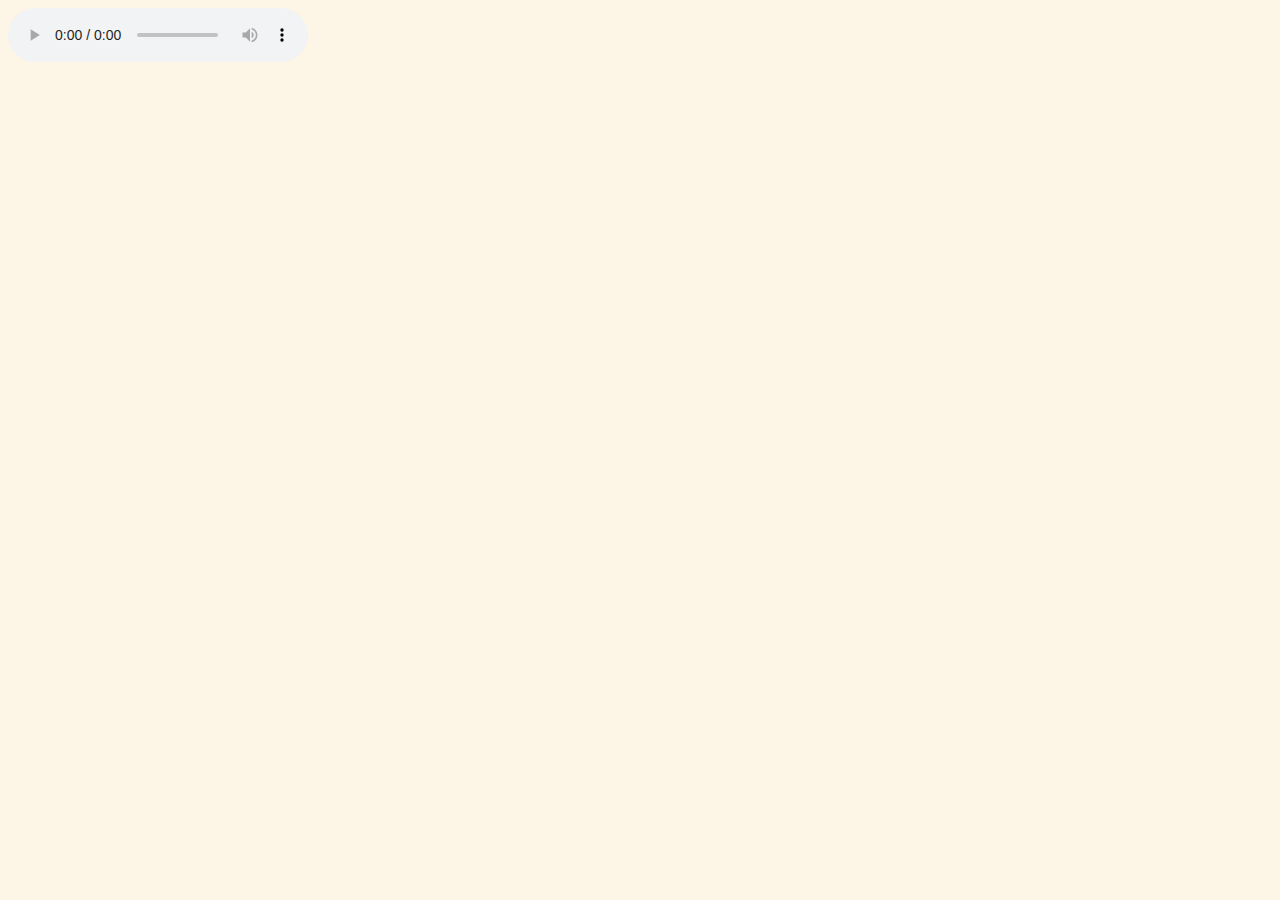
<file: index.html>
<!doctype html>
<html>
<head>
  <link href="stylesheet.css" rel="stylesheet" type="text/css" />
  <script src="https://ajax.googleapis.com/ajax/libs/jquery/1.12.0/jquery.min.js"></script>
  <script src="https://connect.soundcloud.com/sdk/sdk-3.1.2.js"></script>
  <script> SC.initialize({
    client_id: '8e74002fd2542f89231c5133c2a54833',
  }); </script>
  <script src="src/app.js"></script>
</head>
<body>

  <div id="audio_controls">
    <audio id="audio" controls="controls" autoplay>
      <source id="player" src="" type="audio/mpeg"  autoplay/>
      </audio>
    <div id="title">
    </div>
  </div>
</body>
</html>
</file>
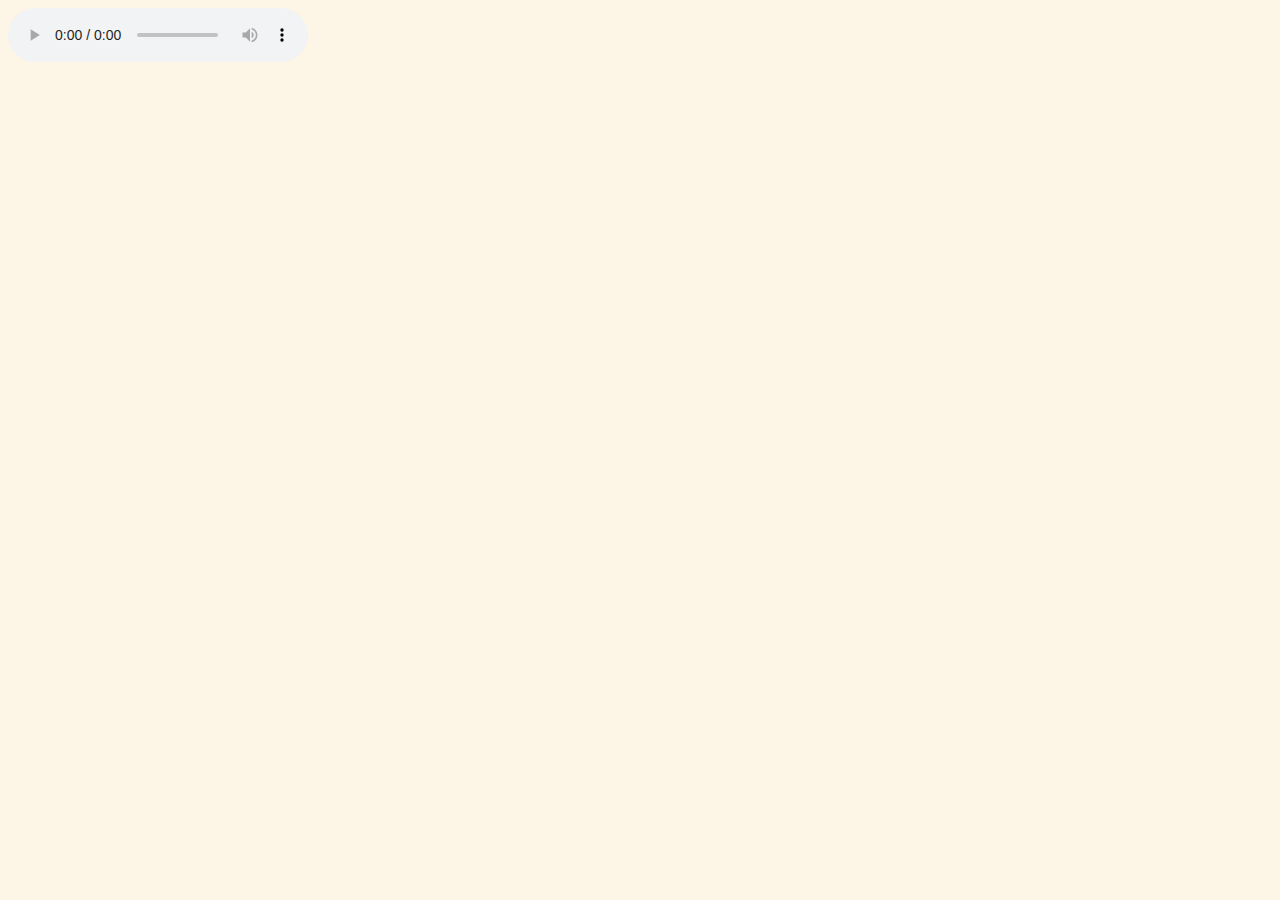
<file: home.html>
<!doctype html>
<html>
<title> randomplaylist.herokuapp.com</title>
<head>
  <link href="stylesheet.css" rel="stylesheet" type="text/css" />
  <script src="https://ajax.googleapis.com/ajax/libs/jquery/1.12.0/jquery.min.js"></script>
  <script src="https://connect.soundcloud.com/sdk/sdk-3.1.2.js"></script>
  <script> SC.initialize({
    client_id: '8e74002fd2542f89231c5133c2a54833',
  }); </script>
  <script src="src/app.js"></script>
</head>
<body>

  <div id="audio_controls">
    <audio id="audio" controls="controls" autoplay>
      <source id="player" src="" type="audio/mpeg"  autoplay/>
      </audio>
    <div id="title">
    </div>
  </div>
</body>
</html>
</file>
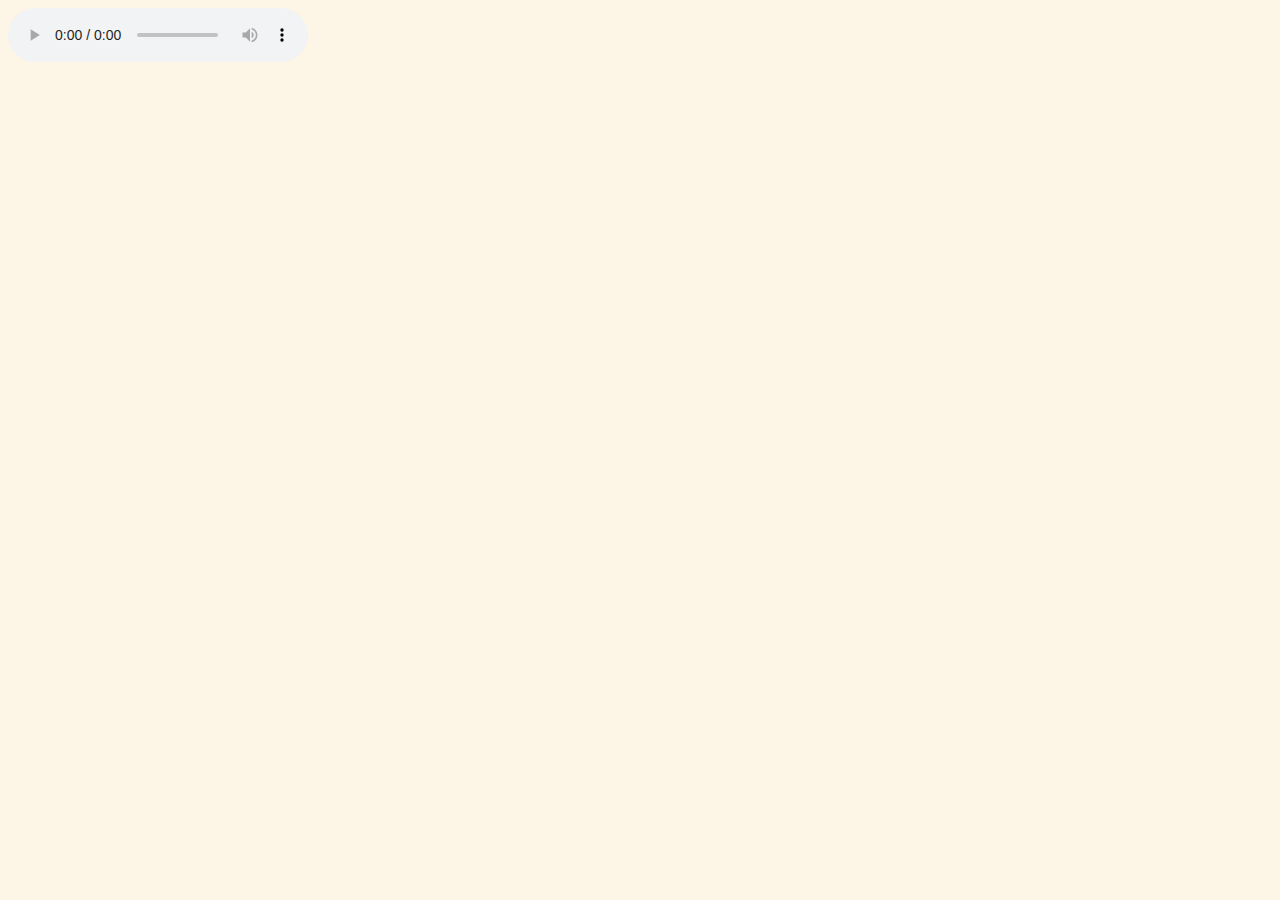
<file: playlist.html>
<!doctype html>
<html>
<head>
  <title> Playlist </title>
  <link href="stylesheet.css" rel="stylesheet" type="text/css" />
  <script src="https://ajax.googleapis.com/ajax/libs/jquery/1.12.0/jquery.min.js"></script>
  <script src="https://connect.soundcloud.com/sdk/sdk-3.1.2.js"></script>
  <script> SC.initialize({
    client_id: '8e74002fd2542f89231c5133c2a54833',
  }); </script>
  <script src="src/app.js"></script>
</head>
<body>


  <div id="audio_controls">
    <audio id="audio" controls="controls" autoplay>
      <source id="player" src="" type="audio/mpeg" autoplay />
    </audio>
    <div id="title"></div>
  </div>
</body>
</html>
</file>
<file: stylesheet.css>
body {
  background-color: OldLace;
}

.track-title {
  font-style: oblique;
  text-align: center;
  cursor: pointer;
}

.playing {
  position: absolute; top:32px; left:10px;
  color: BlueViolet;
  font-style: normal;
}
</file>
